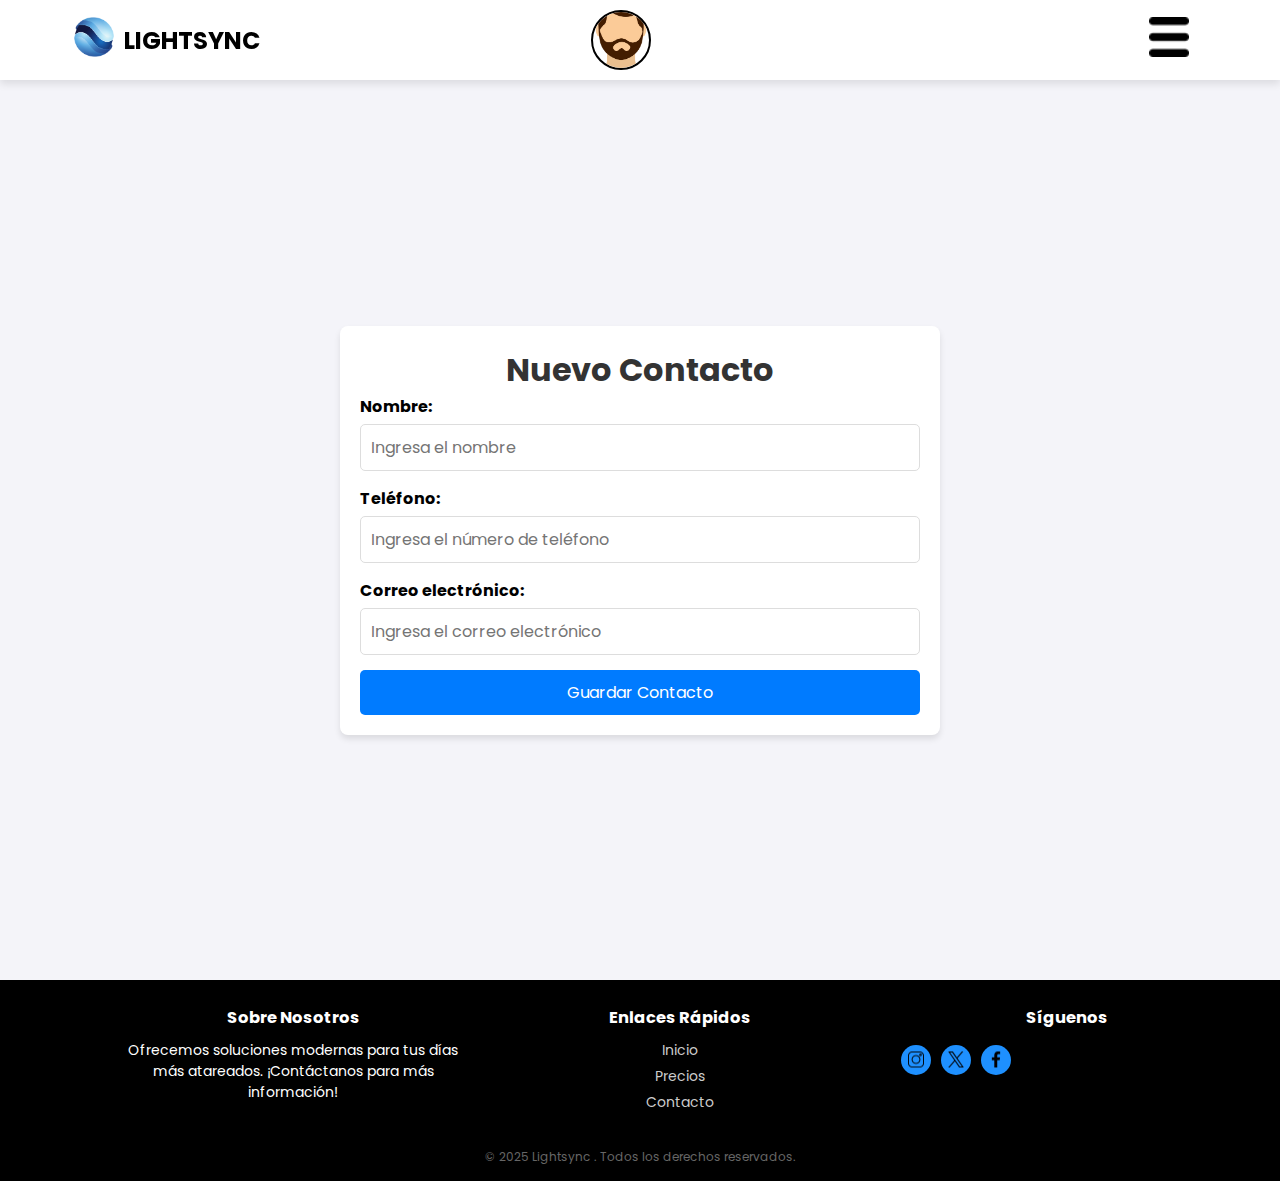
<file: pages/agregarContacto.html>
<!DOCTYPE html>
<html lang="es">
<head>
    <meta charset="UTF-8"/>
    <meta name="viewport" content="width=device-width, initial-scale=1.0"/>
    <title>Lightsync</title>
    <link rel="stylesheet" href="../assets/styles/style.css"/>
    <link rel="icon" href="../assets/img/Logo.png"/>
    <link href="https://unpkg.com/aos@2.3.1/dist/aos.css" rel="stylesheet"/>
    <link rel="stylesheet" href="../assets/styles/animationsStyle.css">
</head>
<body>
    <header>
        <nav class="navigator">
            <div>
                <a href="#home"><img src="../assets/img/Logo.png" alt="Logo" class="Logo"></a>
                <a href="#home" class="title-logo"><h2>LIGHTSYNC</h2></a>
            </div>
            <div class="perfil"><img src="../assets/img/Avatar.png" alt="" id="profile"/></div>
            <div>
                <ul>
                    <li class="dropdown">
                        <a href="#" class="menuIcon"><img src="../assets/img/menuIcon.png" alt="" class="menuIconIMG"></a>
                        <ul class="dropdown-menu">
                            <li><a href="#" id="addContact">Agregar Contacto</a></li>
                            <li><a href="#" id="favorites">Favoritos</a></li>
                            <li><a href="#" id="toDo">ToDo List</a></li>
                            <li><a href="#" id="contacts">Contactos</a></li>
                        </ul>
                    </li>
                </ul>
            </div>
        </nav>
    </header>
    <div id="userProfile" class="menu">
        <div class="menu-content">
            <span class="close">&times;</span>
            <h2>Perfil</h2>
            <div class="avatar"><img src="../assets/img/Avatar.png" alt="" id="profile"/></div>
            <h4 class="nameUser" id="nameUser"></h4>
            <h4 class="date" id="date"></h4>
            <h4 class="contacts">Numero de contactos:</h4>
            <h4>5</h4>
        </div>
    </div>
    <section>
        <div class="page-container">
            <div class="container1">
                <h1>Nuevo Contacto</h1>
                <form id="contactForm">
                    <div class="form-group">
                        <label for="nombre">Nombre:</label>
                        <input type="text" id="nombre" name="nombre" placeholder="Ingresa el nombre" required>
                    </div>
                    <div class="form-group">
                        <label for="telefono">Teléfono:</label>
                        <input type="tel" id="telefono" name="telefono" placeholder="Ingresa el número de teléfono" required>
                    </div>
                    <div class="form-group">
                        <label for="email">Correo electrónico:</label>
                        <input type="email" id="email" name="email" placeholder="Ingresa el correo electrónico" required>
                    </div>
                    <button type="submit" id="button1">Guardar Contacto</button>
                </form>
            </div>
        </div>
        <div class="container2" id="container2">
            <div class="circle-loader-wrap">
            <div class="circle-loader-wrap-background"></div>
            <div class="left-wrap">
                <div class="semicircle semicircle--pre"></div>
                <div class="semicircle semicircle--post"></div>
            </div>
            <div class="right-wrap">
                <div class="semicircle semicircle--pre"></div>
                <div class="semicircle semicircle--post"></div>
            </div>
            </div>
            <div class="text-wrap">
            <div class="text-container text-container--one">
                <div class="optimizing">Nuevo Contacto</div>
                <div class="name">Agregado</div>
            </div>
            </div>
            <div class="text-wrap">
            <div class="text-container text-container--two">
                <div class="check-mark"></div>
            </div>
            </div>
            <div class="text-wrap">
            <div class="text-container text-container--three">
                <div class="confirmation">Your Account is All Set Up!</div>
                <div class="confirmation-subtitle">Let's get you on your way to a free night!</div>
            </div>
            </div>
        </div>
        
    </section>
    <footer>
        <div class="container">
            <div class="section">
                <h3>Sobre Nosotros</h3>
                <p>Ofrecemos soluciones modernas para tus días más atareados. ¡Contáctanos para más información!</p>
            </div>
            <div class="section">
                <h3>Enlaces Rápidos</h3>
                <a href="../index.html#home">Inicio</a>
                <a href="../index.html#prices">Precios</a>
                <a href="../index.html#contact">Contacto</a>
            </div>
            <div class="section">
                <h3>Síguenos</h3>
                <div class="social-icons">
                    <a href="#"><img src="../assets/img/instagram.png" alt="instagram"></a>
                    <a href="#" title="Twitter"><img src="../assets/img/twitter.png" alt="twitter"/></a>
                    <a href="#" title="Facebook"><img src="../assets/img/facebook-app-symbol.png" alt="Facebook"></a>
                </div>
            </div>
        </div>
        <div class="copyright">
            &copy; 2025 Lightsync   . Todos los derechos reservados.
        </div>
    </footer>
    <script src="https://unpkg.com/aos@2.3.1/dist/aos.js"></script>
    <script>
        AOS.init({duration: 1000});
    </script>
    <script src="../assets/configs/addContact.js"></script>
</body>
</html>
</file>
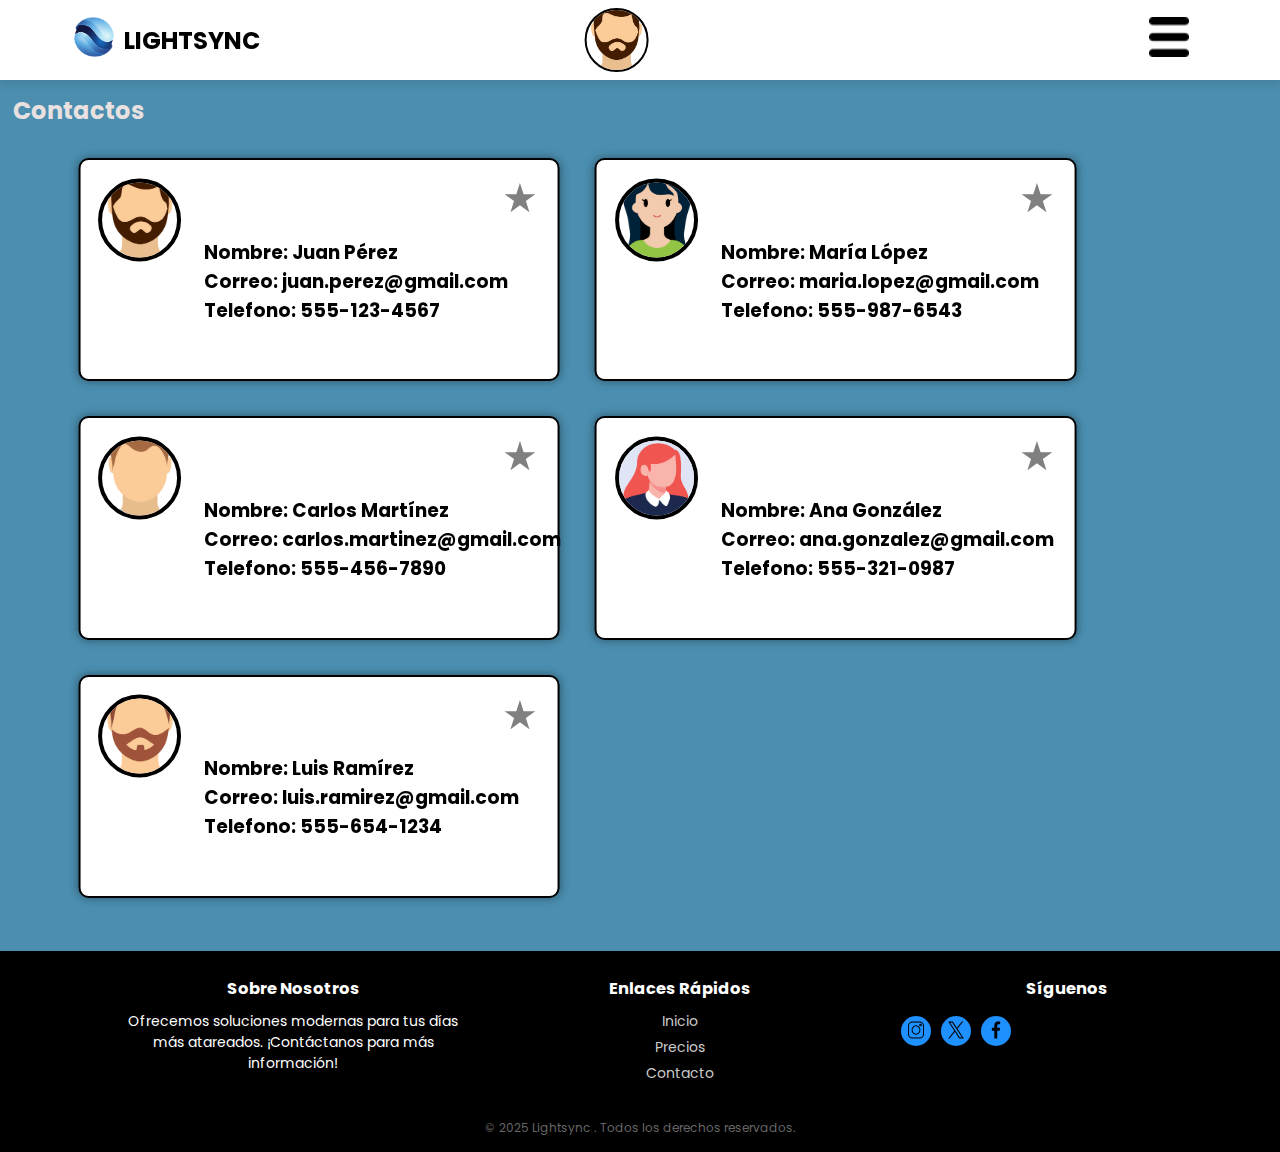
<file: pages/contactos.html>
<!DOCTYPE html>
<html lang="es">
<head>
    <meta charset="UTF-8"/>
    <meta name="viewport" content="width=device-width, initial-scale=1.0"/>
    <title>Lightsync</title>
    <link rel="stylesheet" href="../assets/styles/style.css"/>
    <link rel="icon" href="../assets/img/Logo.png"/>
    <link href="https://unpkg.com/aos@2.3.1/dist/aos.css" rel="stylesheet"/>
</head>
<body>
    <header>
        <nav class="navigator">
            <div>
                <a href="#home"><img src="../assets/img/Logo.png" alt="Logo" class="Logo"></a>
                <a href="#home" class="title-logo"><h2>LIGHTSYNC</h2></a>
            </div>
            <div class="perfil"><img src="../assets/img/Avatar.png" alt="" id="profile"/></div>
            <div>
                <ul>
                    <li class="dropdown">
                        <a href="#" class="menuIcon"><img src="../assets/img/menuIcon.png" alt="" class="menuIconIMG"></a>
                        <ul class="dropdown-menu">
                            <li><a href="#" id="addContact">Agregar Contacto</a></li>
                            <li><a href="#" id="favorites">Favoritos</a></li>
                            <li><a href="#" id="toDo">ToDo List</a></li>
                            <li><a href="#" id="contacts">Contactos</a></li>
                        </ul>
                    </li>
                </ul>
            </div>
        </nav>
    </header>
    <div id="userProfile" class="menu">
        <div class="menu-content">
            <span class="close">&times;</span>
            <h2>Perfil</h2>
            <div class="avatar"><img src="../assets/img/Avatar.png" alt="" id="profile"/></div>
            <h4 class="nameUser" id="nameUser"></h4>
            <h4 class="date" id="date"></h4>
            <h4 class="contacts">Numero de contactos:</h4>
            <h4>5</h4>
        </div>
    </div>
    <section class="contactos">
        <h2 class="titleContacto">Contactos</h2>
        <div class="container">
            <div class="contacto">
                <div class="avatar">
                    <img src="../assets/img/Avatar.png" alt="Avatar" id="avatar1" class="avatar1"/>
                </div>
                <span class="fav" id="estrella">&#9733;</span>
                <div class="info">
                    <h3 id="name1">Nombre: Juan Pérez</h3>
                    <h3 id="contactMail1">Correo: juan.perez@gmail.com</h3>
                    <h3 id="phone1">Telefono: 555-123-4567</h3>
                </div>
            </div>
            
            <div class="contacto">
                <div class="avatar">
                    <img src="../assets/img/Avatar2.png" alt="Avatar" id="avatar2"class="avatar2"/>
                </div>
                <span class="fav" id="estrella2">&#9733;</span>
                <div class="info">
                    <h3 id="name2">Nombre: María López</h3>
                    <h3 id="contactMail2">Correo: maria.lopez@gmail.com</h3>
                    <h3 id="phone2">Telefono: 555-987-6543</h3>
                </div>
            </div>
            
            <div class="contacto">
                <div class="avatar">
                    <img src="../assets/img/Avatar4.png" alt="Avatar" id="avatar3" class="avatar3"/>
                </div>
                <span class="fav" id="estrella3">&#9733;</span>
                <div class="info">
                    <h3 id="name3">Nombre: Carlos Martínez</h3>
                    <h3 id="contactMail3">Correo: carlos.martinez@gmail.com</h3>
                    <h3 id="phone3">Telefono: 555-456-7890</h3>
                </div>
            </div>
            
            <div class="contacto">
                <div class="avatar">
                    <img src="../assets/img/Avatar3.png" alt="Avatar" id="avatar4" class="avatar4"/>
                </div>
                <span class="fav" id="estrella4">&#9733;</span>
                <div class="info">
                    <h3 id="name4">Nombre: Ana González</h3>
                    <h3 id="contactMail4">Correo: ana.gonzalez@gmail.com</h3>
                    <h3 id="phone4">Telefono: 555-321-0987</h3>
                </div>
            </div>
            
            <div class="contacto">
                <div class="avatar">
                    <img src="../assets/img/Avatar5.png" alt="Avatar" id="avatar5" class="avatar5"/>
                </div>
                <span class="fav" id="estrella5">&#9733;</span>
                <div class="info">
                    <h3 id="name5">Nombre: Luis Ramírez</h3>
                    <h3 id="contactMail5">Correo: luis.ramirez@gmail.com</h3>
                    <h3 id="phone5">Telefono: 555-654-1234</h3>
                </div>
            </div>
        </div>
    </section>


    <footer>
        <div class="container">
            <div class="section">
                <h3>Sobre Nosotros</h3>
                <p>Ofrecemos soluciones modernas para tus días más atareados. ¡Contáctanos para más información!</p>
            </div>
            <div class="section">
                <h3>Enlaces Rápidos</h3>
                <a href="../index.html#home">Inicio</a>
                <a href="../index.html#prices">Precios</a>
                <a href="../index.html#contact">Contacto</a>
            </div>
            <div class="section">
                <h3>Síguenos</h3>
                <div class="social-icons">
                    <a href="#"><img src="../assets/img/instagram.png" alt="instagram"></a>
                    <a href="#" title="Twitter"><img src="../assets/img/twitter.png" alt="twitter"/></a>
                    <a href="#" title="Facebook"><img src="../assets/img/facebook-app-symbol.png" alt="Facebook"></a>
                </div>
            </div>
        </div>
        <div class="copyright">
            &copy; 2025 Lightsync   . Todos los derechos reservados.
        </div>
    </footer>
    <script src="https://unpkg.com/aos@2.3.1/dist/aos.js"></script>
    <script>
        AOS.init({duration: 1000});
    </script>
    <script src="../assets/configs/contactConfig.js"></script>
</body>
</html>
</file>
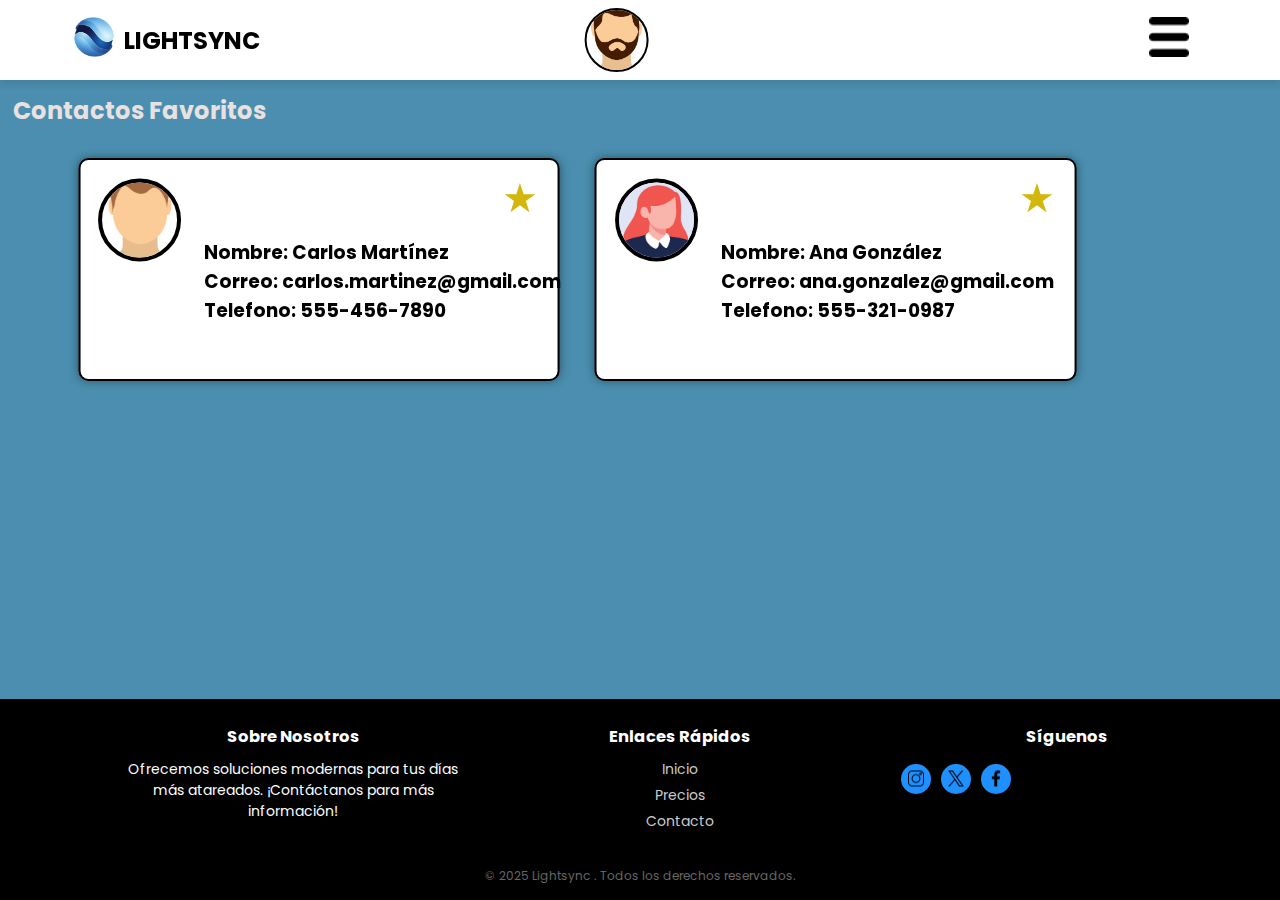
<file: pages/favoritos.html>
<!DOCTYPE html>
<html lang="es">
<head>
    <meta charset="UTF-8"/>
    <meta name="viewport" content="width=device-width, initial-scale=1.0"/>
    <title>Lightsync</title>
    <link rel="stylesheet" href="../assets/styles/style.css"/>
    <link rel="icon" href="../assets/img/Logo.png"/>
    <link href="https://unpkg.com/aos@2.3.1/dist/aos.css" rel="stylesheet"/>
</head>
<body>
    <header>
        <nav class="navigator">
            <div>
                <a href="#home"><img src="../assets/img/Logo.png" alt="Logo" class="Logo"></a>
                <a href="#home" class="title-logo"><h2>LIGHTSYNC</h2></a>
            </div>
            <div class="perfil"><img src="../assets/img/Avatar.png" alt="" id="profile"/></div>
            <div>
                <ul>
                    <li class="dropdown">
                        <a href="#" class="menuIcon"><img src="../assets/img/menuIcon.png" alt="" class="menuIconIMG"></a>
                        <ul class="dropdown-menu">
                            <li><a href="#" id="addContact">Agregar Contacto</a></li>
                            <li><a href="#" id="favorites">Favoritos</a></li>
                            <li><a href="#" id="toDo">ToDo List</a></li>
                            <li><a href="#" id="contacts">Contactos</a></li>
                        </ul>
                    </li>
                </ul>
            </div>
        </nav>
    </header>
    <div id="userProfile" class="menu">
        <div class="menu-content">
            <span class="close">&times;</span>
            <h2>Perfil</h2>
            <div class="avatar"><img src="../assets/img/Avatar.png" alt="" id="profile"/></div>
            <h4 class="nameUser" id="nameUser"></h4>
            <h4 class="date" id="date"></h4>
            <h4 class="contacts">Numero de contactos:</h4>
            <h4>5</h4>
        </div>
    </div>
    <section class="contactos">
        <h2 class="titleContacto">Contactos Favoritos</h2>
        <div class="container">
            <div class="contacto">
                <div class="avatar">
                    <img src="../assets/img/Avatar4.png" alt="Avatar" id="avatar1"/>
                </div>
                <span class="fav-active" id="estrella">&#9733;</span>
                <div class="info">
                    <h3 id="name3">Nombre: Carlos Martínez</h3>
                    <h3 id="contactMail3">Correo: carlos.martinez@gmail.com</h3>
                    <h3 id="phone3">Telefono: 555-456-7890</h3>
                </div>
            </div>
            
            <div class="contacto">
                <div class="avatar">
                    <img src="../assets/img/Avatar3.png" alt="Avatar" id="avatar2"/>
                </div>
                <span class="fav-active" id="estrella2">&#9733;</span>
                <div class="info">
                    <h3 id="name4">Nombre: Ana González</h3>
                    <h3 id="contactMail4">Correo: ana.gonzalez@gmail.com</h3>
                    <h3 id="phone4">Telefono: 555-321-0987</h3>
                </div>
            </div>
        </div>
    </section>


    <footer>
        <div class="container">
            <div class="section">
                <h3>Sobre Nosotros</h3>
                <p>Ofrecemos soluciones modernas para tus días más atareados. ¡Contáctanos para más información!</p>
            </div>
            <div class="section">
                <h3>Enlaces Rápidos</h3>
                <a href="../index.html#home">Inicio</a>
                <a href="../index.html#prices">Precios</a>
                <a href="../index.html#contact">Contacto</a>
            </div>
            <div class="section">
                <h3>Síguenos</h3>
                <div class="social-icons">
                    <a href="#"><img src="../assets/img/instagram.png" alt="instagram"></a>
                    <a href="#" title="Twitter"><img src="../assets/img/twitter.png" alt="twitter"/></a>
                    <a href="#" title="Facebook"><img src="../assets/img/facebook-app-symbol.png" alt="Facebook"></a>
                </div>
            </div>
        </div>
        <div class="copyright">
            &copy; 2025 Lightsync   . Todos los derechos reservados.
        </div>
    </footer>
    <script src="https://unpkg.com/aos@2.3.1/dist/aos.js"></script>
    <script>
        AOS.init({duration: 1000});
    </script>
    <script src="../assets/configs/contactConfig.js"></script>
</body>
</html>
</file>
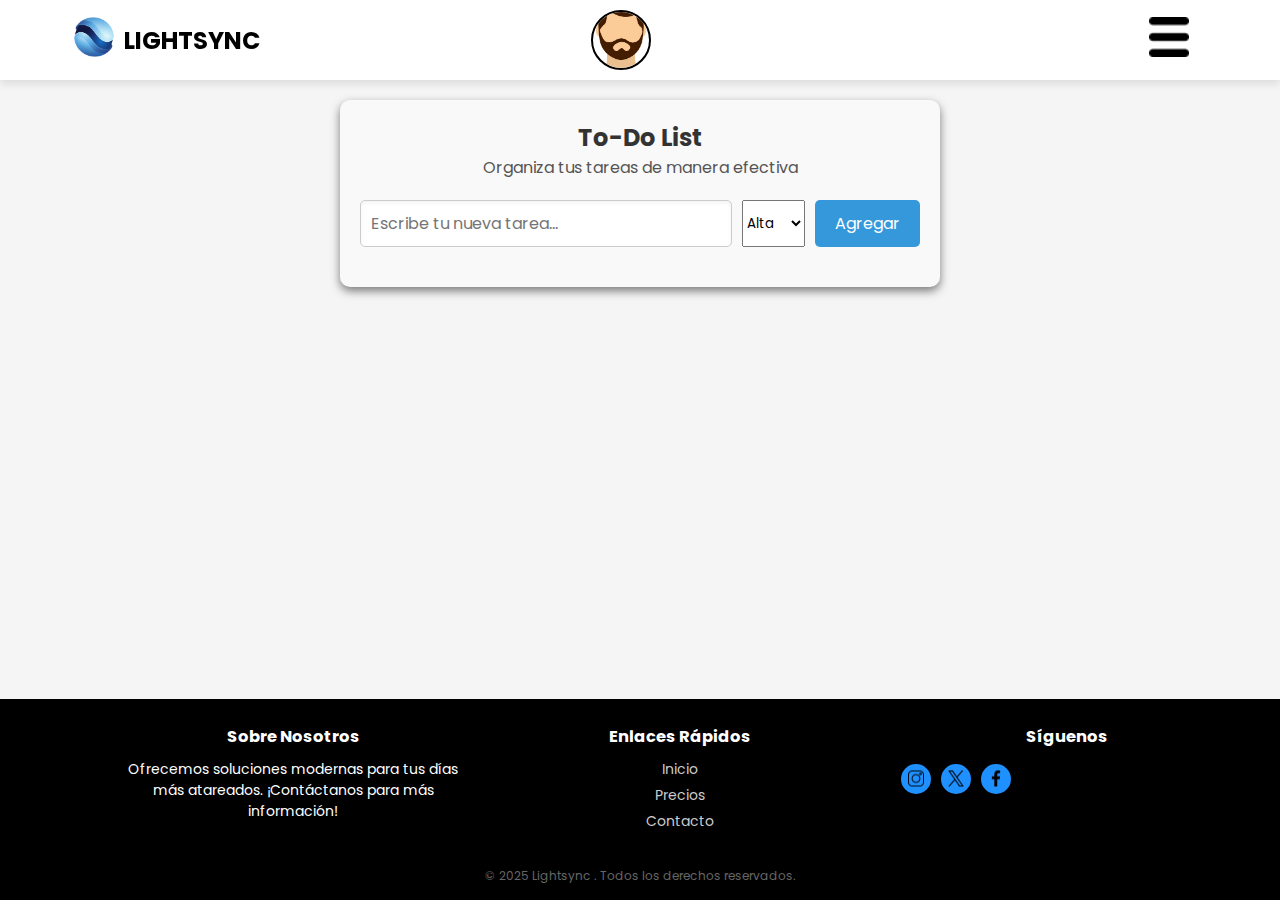
<file: pages/toDoList.html>
<!DOCTYPE html>
<html lang="es">
<head>
    <meta charset="UTF-8"/>
    <meta name="viewport" content="width=device-width, initial-scale=1.0"/>
    <title>Lightsync</title>
    <link rel="stylesheet" href="../assets/styles/style.css"/>
    <link rel="icon" href="../assets/img/Logo.png"/>
    <link href="https://unpkg.com/aos@2.3.1/dist/aos.css" rel="stylesheet"/>
    <link rel="stylesheet" href="../assets/styles/animationsStyle.css">
</head>
<body>
    <header>
        <nav class="navigator">
            <div>
                <a href="#home"><img src="../assets/img/Logo.png" alt="Logo" class="Logo"></a>
                <a href="#home" class="title-logo"><h2>LIGHTSYNC</h2></a>
            </div>
            <div class="perfil"><img src="../assets/img/Avatar.png" alt="" id="profile"/></div>
            <div>
                <ul>
                    <li class="dropdown">
                        <a href="#" class="menuIcon"><img src="../assets/img/menuIcon.png" alt="" class="menuIconIMG"></a>
                        <ul class="dropdown-menu">
                            <li><a href="#" id="addContact">Agregar Contacto</a></li>
                            <li><a href="#" id="favorites">Favoritos</a></li>
                            <li><a href="#" id="toDo">ToDo List</a></li>
                            <li><a href="#" id="contacts">Contactos</a></li>
                        </ul>
                    </li>
                </ul>
            </div>
        </nav>
    </header>
    <div id="userProfile" class="menu">
        <div class="menu-content">
            <span class="close">&times;</span>
            <h2>Perfil</h2>
            <div class="avatar"><img src="../assets/img/Avatar.png" alt="" id="profile"/></div>
            <h4 class="nameUser" id="nameUser"></h4>
            <h4 class="date" id="date"></h4>
            <h4 class="contacts">Numero de contactos:</h4>
            <h4>5</h4>
        </div>
    </div>
    <section>
        <div class="todo-app">
            <header class="todo-header">
                <h1 class="todo-title">To-Do List</h1>
                <p class="todo-subtitle">Organiza tus tareas de manera efectiva</p>
            </header>
            <div class="todo-input-container">
                <input type="text" class="todo-input" id="todo-input"placeholder="Escribe tu nueva tarea..."/>
                <select id="priority-select">
                    <option value="high">Alta</option>
                    <option value="medium">Media</option>
                    <option value="low">Baja</option>
                </select>
                <button class="todo-add-button" id="add-task-btn">Agregar</button>
            </div>
        
            <ul class="todo-list" id="task-list">
                <!-- Las tareas se generarán dinámicamente aquí -->
            </ul>
        </div>
    </section>
    <footer>
        <div class="container">
            <div class="section">
                <h3>Sobre Nosotros</h3>
                <p>Ofrecemos soluciones modernas para tus días más atareados. ¡Contáctanos para más información!</p>
            </div>
            <div class="section">
                <h3>Enlaces Rápidos</h3>
                <a href="../index.html#home">Inicio</a>
                <a href="../index.html#prices">Precios</a>
                <a href="../index.html#contact">Contacto</a>
            </div>
            <div class="section">
                <h3>Síguenos</h3>
                <div class="social-icons">
                    <a href="#"><img src="../assets/img/instagram.png" alt="instagram"></a>
                    <a href="#" title="Twitter"><img src="../assets/img/twitter.png" alt="twitter"/></a>
                    <a href="#" title="Facebook"><img src="../assets/img/facebook-app-symbol.png" alt="Facebook"></a>
                </div>
            </div>
        </div>
        <div class="copyright">
            &copy; 2025 Lightsync   . Todos los derechos reservados.
        </div>
    </footer>
    <script src="https://unpkg.com/aos@2.3.1/dist/aos.js"></script>
    <script>
        AOS.init({duration: 1000});
    </script>
    <script src="../assets/configs/addContact.js"></script>
    <script src="../assets/configs/toDoLogic.js"></script>
</body>
</html>
</file>
<file: assets/styles/style.css>
@import url('https://fonts.googleapis.com/css2?family=Poppins:ital,wght@0,100;0,200;0,300;0,400;0,500;0,600;0,700;0,800;0,900;1,100;1,200;1,300;1,400;1,500;1,600;1,700;1,800;1,900&display=swap');

*{
    font-family: "Poppins", serif;
    padding: 0;
    margin: 0;
}

body{
    padding-top: 80px;
}

.navigator{
    display: flex;
    align-items: center;
    justify-content: space-between;
    height: 80px;
    position: fixed;
    top: 0; 
    width: 100%;  
    z-index: 1000;  
    background-color: #fff;  
    box-shadow: 0 4px 8px rgba(0, 0, 0, 0.1);
}

.title-logo{
    text-decoration: none;
    color: black;
}
nav div{
    display: flex;
    align-items: center;
    justify-content: space-between;
    margin-right: 10px;
    margin-left: 10px;
    position: relative;
    left: 5%;
}

nav h2{
    margin-left: 10px;
}

nav ul li{
    display: inline-block;
    justify-content: space-between;
    align-items: center;
    margin-left: 10px;
    margin-right: 10px;
    position: relative;
    right: 25%;
    background-color: #f9c54e;
    padding: 10px 20px;
    border-radius: 4px;
    font-size: 110%;
    cursor: pointer;
}

nav ul li:hover{
    background-color: #a7dbe6;
    transition: 0.7s;
}

nav ul li a{
    text-decoration: none;
    color: rgb(0, 0, 0);
}

nav a img{
    height:40px;
    width: 40px;
}

.section-1{
    background-color: #1f3a61;
    height: 500px;
    display: flex;
}

.info{
    margin-top: 100px;
}

.info h2{
    margin: 0px 0 20px 30px;
    color: rgb(227, 227, 235);
    font-size: 30px;
}

.info ul li{
    margin: 10px 0 10px 45px;
    color: #d3d0d0;


}

.info form{
    margin: 30px 0 10px 30px;
    
}

.info form input{
    height: 35px;
    width: 255px;
    border-radius: 4px;
    border: none;
    outline: none;
    box-shadow: none;
}

.info form button{
    height: 35px;
    width: 105px;
    border-radius: 4px;
    border: none;
    outline: none;
    box-shadow: none;
    background-color: #f9c54e;
    cursor: pointer;
}

.info form button:hover{
    background-color: #a7dbe6;
    transition: 0.7s;
}



.BackGround1{
    height: 500px;
    width: 83.1%;
    position: relative;
    left: 120px;
}

.section-2 {
    background-color: #2a5d7e;
    display: grid;
    grid-template-columns: repeat(2, 1fr); 
    grid-template-rows: repeat(2, auto); 
    gap: 20px; 
    padding: 50px;
    justify-items: center; 
    align-items: center; 
}

.section-2 div {
    text-align: center;
}

.section-2 img {
    width: 60%; 
    margin-bottom: 25px; 
    border-radius: 24px;
}

.section-2 h3 {
    color: white;
    margin: 10px 0;
}

.section-2 h4 {
    color: #ddd;
    margin-bottom: 25px; 
}

.section-3 {
    align-items: center;
}

.sub-1 {
    display: block;
    justify-content: end;
    align-items: end;
    text-align: end; 
    background-color: #f5f5f5;
}
.sub-1 {
    width: 98.85vw; 
    height: 100vh; 
    background-size: cover; 
    background-position: center; 
    color:#f5e8d3;
    
}

.sub-1 h2{
    transform: translate(-10%,300%);
    font-size: 40px;
    font-weight: normal;
}
.sub-1 h3{
    transform: translate(60%,70%);
    max-width: 550px;
    margin: 0 auto;
    text-align: justify;
    line-height: 1.6;
    font-size: 20px; 
    font-weight: normal;
} 


.sub-1{
    background-image: url(./img/BackGround2.png);
}    

.prices {
    display: flex;
    flex-direction: column;
    justify-content: space-between;
    align-items: center;
    height: auto;
    padding: 30px 0;
}

.title {
    width: 100%;
    text-align: center;
    margin-bottom: 30px; 
}

.planes {
    display: flex;
    justify-content: space-between;
    width: 100%;
    margin-bottom: 30px;
}

.plan {
    margin: 30px;
    border: 2.5px solid #cf8455;
    border-radius: 4px;
    padding: 25px;
    width: 30%; 
}

.prices h4 {
    font-size: 18px;
    text-align: center;
    font-weight: normal;
}

.prices h3 {
    font-size: 25px;
    text-align: center;
    margin: 10px 0;
}

.prices ul li {
    max-width: 300px;
    margin: 10px;
}

.prices ul {
    list-style-type: none;
    padding-left: 0;
}

.prices ul li::before {
    content: '\2713'; 
    font-size: 20px;
    color: #4caf50; 
    margin-right: 10px; 
}

.contact {
    display: flex;
    color: #f5e8d3;
    background-color: #1f3a61;
    justify-content: center; 
    align-items: center; 
}

.info-contact {
    text-align: center; 
}

.contact div h3 {
    margin: 30px 0;
    font-size: 30px;
}

.contact div h4 {
    width: 500px;
    margin: 30px auto; 
}

.contact div form{
    display: grid;
    margin: 30px 0 30px 200px;
}

.contact div form label{
    font-size: 18px;
}
.name, .email, .message, .submit{
    margin-bottom: 20px;
    width: 300px;
    height: 30px;
}

.message{
    height: 75px;
    resize: none;
}
 
.submit{
    font-size: 15px;
    height: 85%;
    border: none;
    border-radius: 24px;
    cursor: pointer;
}

.submit:hover{
    background-color: #a7dbe6;
    transition: 0.7s;
}

footer {
    background-color: #000; 
    color: #ccc; 
    padding: 20px 0;
}
footer .container {
    width: 90%;
    max-width: 1200px;
    margin: 0 auto;
    display: flex;
    justify-content: space-between;
    flex-wrap: wrap;
}
footer .section {
    flex: 1 1 250px;
    margin: 10px;
}
footer .section h3 {
    color: #fff; 
    margin-bottom: 10px;
}
footer .section a {
    color: #ccc;
    text-decoration: none;
    font-size: 14px;
    display: block;
    margin: 5px 0;
    transition: color 0.3s;
}
footer .section a:hover {
    color: #1e90ff; 
}
footer .social-icons {
    display: flex;
    gap: 10px;
}
footer .social-icons a {
    display: inline-block;
    width: 30px;
    height: 30px;
    background-color: #1e90ff;
    color: #fff;
    text-align: center;
    line-height: 30px;
    border-radius: 50%;
    transition: background-color 0.3s;
}

footer .social-icons a img{
    height: 55%;
    transform: translate(0,15%);
}
footer .social-icons a:hover {
    background-color: #555; 
}
footer .copyright {
    text-align: center;
    color: #666;
    font-size: 12px;
    margin-top: 20px;
}

.section-1 div form button a{
    text-decoration: none;
    color: #000;
}

.contact .formulario form button a{
    text-decoration: none;
    color: #000;
}

.menu {
    display: none; 
    position: fixed;
    z-index: 1000;
    left: 0;
    top: 0;
    width: 100%;
    height: 100%;
    background-color: rgba(0, 0, 0, 0.7);
    pointer-events: none; 
    opacity: 0;
    transition: opacity 0.3s ease;
}    

.menu-open .menu {
    display: block;
    opacity: 1;
    pointer-events: auto; 
}

.menu-content {
    position: absolute;
    top: 50%;
    left: 50%;
    background-color: white;
    padding: 20px;
    border-radius: 8px;
    width: 400px;
    text-align: center;
    opacity: 0; 
}

.menu-content form{
    width: 350px;
    align-items: center;
    transform: translate(5%);
}

.menu-open .menu-content {
    transform: translate(-50%, -50%) scale(1); 
    opacity: 1; 
    margin-bottom: 20px;
}

.close {
    position: absolute;
    top: 10px;
    right: 10px;
    font-size: 30px;
    color: black;
    cursor: pointer;
}


.menu input {
    width: 100%;
    padding: 10px;
    margin: 10px 0;
    border: 1px solid #ccc;
    border-radius: 4px;
}

.menu button {
    padding: 10px 20px;
    border: none;
    background-color: #4CAF50;
    color: white;
    border-radius: 4px;
    cursor: pointer;
}

.menu button:hover {
    background-color: #45a049;
}

.close {
    position: absolute;
    top: 10px;
    right: 10px;
    font-size: 30px;
    color: black;
    cursor: pointer;
}

body.menu-open {
    pointer-events: none;
}


header .perfil{
    width: 60px;  
    height: 60px; 
    border-radius: 50%; 
    overflow: hidden;  
    display: flex;
    align-items: center;
    justify-content: center;
    transform: translate(-110%);
    border: 2px solid black;
    cursor: pointer;
}

header .perfil img{
    height: 11vh;
}

.menu-content .avatar{
    width: 150px;  
    height: 150px; 
    border-radius: 50%; 
    margin: 20px 0 20px;
    overflow: hidden;  
    display: flex;
    align-items: center;
    justify-content: center;
    transform: translate(75%);
    border: 4px solid black;
}

.menu-content .avatar img{
    height: 25vh;
}

.menu-content h4{
    display: grid;
    margin: 0 0 20px;
}

.contactos .titleContacto {
    margin: 0 0 30px;
    color: rgb(233, 224, 224);
}
.contactos{
    background-color: #4b8eaf;
    padding: 1%;
    height: auto;
}

.container {
    display: flex; 
    flex-wrap: wrap; 
    gap: 35px;
    margin: 20px 40px 40px 20px;
    transform: translate(8%,0);
}

.contacto {
    background: transparent;
    border: 2px solid black;
    border-radius: 10px;
    backdrop-filter: blur(20px);
    box-shadow: 0 0 10px rgba(0, 0, 0, 0.4);
    padding: 5%;
    background-color: #fff;
    width: 30%; 
    height: 100px;
}

.contacto .avatar {
    transform: translate(-50%, -50%);
    width: 75px;
    height: 75px;
    border-radius: 50%;
    overflow: hidden;
    display: flex;
    align-items: center;
    justify-content: center;
    border: 4px solid black;
}

.contacto .avatar img {
    height: 14vh;
}

.fav {
    position: absolute;
    top: 8px;
    right: 20px;
    font-size: 40px;
    color: gray;
    cursor: pointer;
    transition: color 0.3s ease;
}

.fav-active{
    position: absolute;
    top: 8px;
    right: 20px;
    font-size: 40px;
    color: rgb(212, 183, 13);
    cursor: pointer;
    transition: color 0.3s ease;
}

.fav:hover {
    color: rgb(212, 183, 13);
}

.contacto .info {
    transform: translate(12%, -190%);
    display: grid;
    width: 150%;
}

.dropdown{
    margin: 0 70px !important;
    background-color: #fff;
}

.container{
    position: relative;
    left: -4%;
}

.menu ul {
    list-style: none;
    margin: 0;
    padding: 0;
    display: flex;
}

.menu ul li {
    position: relative; 
}

.menu ul li a {
    display: block;
    color: white;
    text-decoration: none;
    padding: 15px 20px;
    transition: background 0.3s ease;
}

.dropdown-menu {
    display: none; 
    position: absolute;
    top: 100%;
    left: 0;
    list-style: none;
    padding: 0;
    margin: 0;
    min-width: 150px;
    z-index: 10;
}

.dropdown-menu li a {
    padding: 10px 15px;
    color: white;
}

.dropdown:hover .dropdown-menu {
    display: block;
}

.page-container {
    font-family: Arial, sans-serif;
    background-color: #f4f4f9;
    margin: 0;
    padding: 0;
    display: flex;
    justify-content: center;
    align-items: center;
    min-height: 100vh;
}

.container1 {
    max-width: 600px;
    width: 100%;
    padding: 20px;
    background-color: #fff;
    border-radius: 8px;
    box-shadow: 0 4px 6px rgba(0, 0, 0, 0.1);
}

.container1 h1 {
    text-align: center;
    color: #333;
}

.container1 form {
    display: flex;
    flex-direction: column;
    gap: 15px;
}

.form-group {
    display: flex;
    flex-direction: column;
}

.container1 label {
    font-weight: bold;
    margin-bottom: 5px;
}

.container1 input {
    font-size: 16px;
    padding: 10px;
    border: 1px solid #ddd;
    border-radius: 5px;
    transition: border-color 0.2s ease-in-out;
}

.container1 input:focus {
    border-color: #007bff;
    outline: none;
}

.container1 button {
    font-size: 16px;
    padding: 10px;
    background-color: #007bff;
    color: #fff;
    border: none;
    border-radius: 5px;
    cursor: pointer;
    transition: background-color 0.3s ease;
}

.container1 button:hover {
    background-color: #0056b3;
}


.details {
    background-color: #0056b3;
    display: flex;
    justify-content: center;
    align-items: center;
    height: 800px !important;
    margin: 0;
    position: relative; 
}

.details {
    background-color: #0056b3;
    display: grid;
    justify-content: center;
    align-items: center;
    height: 800px !important;
    margin: 0;
    position: relative; 
}

.contact-details {
    background-color: #ffffff;
    padding: 20px 20px 20px 20px;
    box-shadow: 0 4px 8px rgba(0, 0, 0, 0.2);
    border-radius: 10px;
    width: 150% !important; 
    max-width: 650px;
    margin: 0 auto;
    text-align: center;
    position: relative; 
    overflow: hidden; 
    margin-bottom: 50px;
    margin-top: 40px;
    transform: translateX(-20%);
}

.detail-avatar {
    width: 150px;
    height: 150px;
    border-radius: 50%;
    overflow: hidden;
    display: flex;
    align-items: center;
    justify-content: center;
    border: 4px solid black;
    background-color: #fff;
    margin: 40px 0  20px 40px;
    transform: translateX(50%);
}

.detail-avatar img {
    width: 250px;
    height: 160px;
}

.contact-details h1 {
    text-align: center;
    color: #333;
    font-size: 24px;
    margin-bottom: 20px;
}

.contact-details ul {
    list-style: none;
    padding: 0;
}

.contact-details li {
    font-size: 18px;
    margin-bottom: 15px;
    padding: 5px 0;
    border-bottom: 1px solid #eee;
}

.contact-details li:last-child {
    border-bottom: none;
}

.contact-details strong {
    font-weight: bold;
    color: #333;
}

.contact-details span {
    color: #666;
}

.avatar1, .avatar2, .avatar3, .avatar4, .avatar5 {
    cursor: pointer;
}


.detail-avatar{
    width: 150px;  
    height: 150px; 
    border-radius: 50%; 
    margin: 20px 0 0 0;
    overflow: hidden;  
    display: flex;
    align-items: center;
    justify-content: center;
    border: 4px solid black;
    background-color: #fff;
}

html, body {
    height: 100%; 
    margin: 0; 
    display: flex;
    flex-direction: column;
}


header, footer {
    flex-shrink: 0; 
}

section {
    flex: 1;
}

footer {
    text-align: center;
    padding: 15px;
    background-color: #000000;
    color: white;
    font-size: 14px;
}

.todo-app {
    margin: 20px auto;
    max-width: 600px;
    padding: 20px;
    background-color: #f9f9f9;
    box-shadow: 0 4px 10px rgba(0, 0, 0, 0.5);
    border-radius: 10px;
}


.todo-header {
    text-align: center;
    margin-bottom: 20px;
}

.todo-title {
    font-size: 24px;
    font-weight: bold;
    color: #333;
}

.todo-subtitle {
    font-size: 16px;
    color: #555;
}

.todo-input-container {
    display: flex;
    justify-content: space-between;
    gap: 10px;
    margin-bottom: 20px;
}

.todo-input {
    flex: 1;
    padding: 10px;
    font-size: 16px;
    border: 1px solid #ccc;
    border-radius: 5px;
    box-shadow: inset 0 2px 4px rgba(0, 0, 0, 0.05);
}

.todo-add-button {
    background-color: #3498db;
    color: #fff;
    border: none;
    padding: 10px 20px;
    font-size: 16px;
    border-radius: 5px;
    cursor: pointer;
    transition: background-color 0.3s ease;
}

.todo-add-button:hover {
    background-color: #2980b9;
}

.todo-list {
    list-style: none;
    padding: 0;
}

.todo-item {
    display: flex;
    justify-content: space-between;
    align-items: center;
    padding: 10px;
    margin-bottom: 10px;
    background-color: #fff;
    border: 1px solid #ccc;
    border-radius: 5px;
    box-shadow: 0 2px 5px rgba(0, 0, 0, 0.1);
}

.todo-item span {
    font-size: 16px;
    color: #333;
}

.todo-item button {
    background-color: #e74c3c;
    color: #fff;
    border: none;
    padding: 5px 10px;
    font-size: 14px;
    border-radius: 5px;
    cursor: pointer;
    transition: background-color 0.3s ease;
}

.todo-item button:hover {
    background-color: #c0392b;
}

.todo-item.high-priority {
    border-left: 5px solid red;
    background-color: #f8d7da;
}

.todo-item.medium-priority {
    border-left: 5px solid orange;
    background-color: #fff3cd;
}

.todo-item.low-priority {
    border-left: 5px solid green;
    background-color: #d4edda;
}


@media (max-width: 480px) {
    .todo-app {
        padding: 15px;
    }

    .todo-input-container {
        flex-direction: column;
    }

    .todo-add-button {
        width: 100%;
    }
}

@media (max-width: 1200px) {
    nav div {
        margin-left: 5px;
        margin-right: 5px;
        justify-content: space-between;
    }
    nav ul li {
        font-size: 100%;
        padding: 8px 15px;
    }
}

@media (max-width: 992px) {
    .section-2 {
        grid-template-columns: 1fr; 
        gap: 10px;
        padding: 20px;
    }

    .prices {
        flex-direction: column;
        align-items: stretch;
    }

    .plan {
        width: 90%;
        margin: 15px auto;
    }

    .contact div form {
        margin: 20px auto;
        grid-template-columns: 1fr; 
        width: 90%;
    }
}


@media (max-width: 768px) {
    .navigator {
        flex-direction: column;
        height: auto;
        padding: 10px;
    }

    nav div {
        flex-direction: column;
        align-items: center;
    }

    .perfil {
        transform: translate(0%);
    }

    .menu-content {
        width: 90%;
    }

    .prices ul li {
        max-width: 100%;
    }

    .footer .container {
        flex-direction: column;
        align-items: center;
    }
}

@media (max-width: 576px) {
    .navigator img.Logo {
        height: 30px;
        width: 30px;
    }

    nav h2 {
        font-size: 1rem;
        margin: 5px;
    }

    .section-2 img {
        width: 100%; 
    }

    .contact div h3 {
        font-size: 20px;
    }

    .submit {
        width: 100%;
        height: 50px;
    }

    .footer .section {
        margin: 5px 0;
    }
}
</file>
<file: assets/styles/animationsStyle.css>
/* Codigo Compilado por "Pepros", adaptado por mí y créditos a Eric Bichan https://codepen.io/bichan17/pen/VWQgaj */

* {
  -webkit-box-sizing: border-box;
          box-sizing: border-box;
}

body {
  background: #f5f5f5;
}

.container2 {
  width: 600px;
  height: 240px;
  margin: 0 auto;
  position: relative;
  display: none;
  opacity: 0;
  transition: opacity 0.5s ease;
  transform: translate(0,-175%);
}


.circle-loader-wrap {
  margin: 0 auto;
  overflow: hidden;
  width: 240px;
  height: 240px;
  border-radius: 50%;
  -webkit-transform: rotate(180deg);
          transform: rotate(180deg);
  opacity: 0;
  -webkit-animation-name: fade-in;
          animation-name: fade-in;
  -webkit-animation-duration: 0.75s;
          animation-duration: 0.75s;
  -webkit-animation-fill-mode: forwards;
          animation-fill-mode: forwards;
  -webkit-animation-timing-function: ease-out;
          animation-timing-function: ease-out;
}
.circle-loader-wrap:after {
  content: "";
  position: absolute;
  z-index: 4;
  left: 10px;
  top: 10px;
  width: 220px;
  height: 220px;
  border-radius: 50%;
  background-color: #f5f5f5;
  -webkit-transform: translateZ(1000px);
          transform: translateZ(1000px);
  -webkit-transform-style: preserve-3d;
          transform-style: preserve-3d;
}
.circle-loader-wrap div {
  overflow: hidden;
  position: absolute;
  width: 50%;
  height: 100%;
}
.circle-loader-wrap .circle-loader-wrap-background {
  position: absolute;
  z-index: 0;
  top: 50%;
  left: 50%;
  width: 99%;
  height: 99%;
  border-radius: 50%;
  -webkit-transform: translate(-50%, -50%);
          transform: translate(-50%, -50%);
  background: linear-gradient(45deg, #42a2f6, #025dad);
}
.circle-loader-wrap .semicircle {
  position: absolute;
  z-index: 0;
  left: 100%;
  top: 0;
  width: 100%;
  height: 100%;
  border-radius: 1000px;
  -webkit-animation-duration: 2s;
          animation-duration: 2s;
  -webkit-animation-timing-function: linear;
          animation-timing-function: linear;
  -webkit-animation-delay: 0.75s;
          animation-delay: 0.75s;
  -webkit-animation-fill-mode: forwards;
          animation-fill-mode: forwards;
}
.circle-loader-wrap .semicircle--pre {
  z-index: 1;
  background-color: #ffffff;
}
.circle-loader-wrap .semicircle--post {
  z-index: 2;
  background-color: #f5f5f5;
}
.circle-loader-wrap .left-wrap {
  left: 0;
}
.circle-loader-wrap .left-wrap .semicircle {
  border-top-left-radius: 0;
  border-bottom-left-radius: 0;
  -webkit-transform-origin: 0 50% 0;
          transform-origin: 0 50% 0;
}
.circle-loader-wrap .left-wrap .semicircle--pre {
  -webkit-animation-name: loading-left--pre;
          animation-name: loading-left--pre;
  -webkit-animation-timing-function: cubic-bezier(0.8, 0.05, 1, 1);
          animation-timing-function: cubic-bezier(0.8, 0.05, 1, 1);
  -webkit-transform: rotate(-180deg);
          transform: rotate(-180deg);
}
.circle-loader-wrap .left-wrap .semicircle--post {
  -webkit-animation-name: loading-left--post;
          animation-name: loading-left--post;
  -webkit-animation-delay: 3.25s;
          animation-delay: 3.25s;
  -webkit-animation-timing-function: cubic-bezier(0.8, 0.05, 1, 1);
          animation-timing-function: cubic-bezier(0.8, 0.05, 1, 1);
  -webkit-transform: rotate(0deg);
          transform: rotate(0deg);
}
.circle-loader-wrap .right-wrap {
  left: 50%;
}
.circle-loader-wrap .right-wrap .semicircle {
  left: -100%;
  border-bottom-right-radius: 0;
  border-top-right-radius: 0;
  -webkit-transform-origin: 100% 50% 0;
          transform-origin: 100% 50% 0;
}
.circle-loader-wrap .right-wrap .semicircle--pre {
  -webkit-animation-name: loading-right--pre;
          animation-name: loading-right--pre;
  -webkit-animation-timing-function: cubic-bezier(0, 0, 0.2, 1.01);
          animation-timing-function: cubic-bezier(0, 0, 0.2, 1.01);
  -webkit-transform: rotate(-180deg);
          transform: rotate(-180deg);
}
.circle-loader-wrap .right-wrap .semicircle--post {
  -webkit-animation-name: loading-right--post;
          animation-name: loading-right--post;
  -webkit-animation-delay: 3.25s;
          animation-delay: 3.25s;
  -webkit-animation-timing-function: cubic-bezier(0, 0, 0.2, 1.01);
          animation-timing-function: cubic-bezier(0, 0, 0.2, 1.01);
  -webkit-transform: rotate(0deg);
          transform: rotate(0deg);
}

.text-wrap {
  display: -webkit-box;
  display: -ms-flexbox;
  display: flex;
  -webkit-box-align: center;
      -ms-flex-align: center;
          align-items: center;
  -webkit-box-pack: center;
      -ms-flex-pack: center;
          justify-content: center;
  position: absolute;
  top: 0;
  left: 0;
  width: 100%;
  height: 100%;
  z-index: 100;
  font-family: MetaOT, sans-serif;
  font-weight: normal;
  text-align: center;
}
.text-wrap .text-container {
  opacity: 0;
  position: relative;
}
.text-wrap .text-container--one {
  top: 30px;
  -webkit-animation-name: fade-up-in, fade-up-out;
          animation-name: fade-up-in, fade-up-out;
  -webkit-animation-duration: 0.75s, 0.5s;
          animation-duration: 0.75s, 0.5s;
  -webkit-animation-delay: 0s, 2.75s;
          animation-delay: 0s, 2.75s;
  -webkit-animation-fill-mode: forwards;
          animation-fill-mode: forwards;
  -webkit-animation-timing-function: ease-out;
          animation-timing-function: ease-out;
}
.text-wrap .text-container--two {
  top: 10px;
  -webkit-animation-name: fade-up-in--check, move-up--check;
          animation-name: fade-up-in--check, move-up--check;
  -webkit-animation-duration: 0.5s, 0.6s;
          animation-duration: 0.5s, 0.6s;
  -webkit-animation-delay: 2.75s, 5.25s;
          animation-delay: 2.75s, 5.25s;
  -webkit-animation-fill-mode: forwards;
          animation-fill-mode: forwards;
  -webkit-animation-timing-function: ease, ease-out;
          animation-timing-function: ease, ease-out;
}
.text-wrap .text-container--three {
  top: 30px;
  -webkit-animation-name: fade-in, move-up--confirmation;
          animation-name: fade-in, move-up--confirmation;
  -webkit-animation-duration: 0.6s;
          animation-duration: 0.6s;
  -webkit-animation-delay: 5.25s;
          animation-delay: 5.25s;
  -webkit-animation-fill-mode: forwards;
          animation-fill-mode: forwards;
  -webkit-animation-timing-function: cubic-bezier(0.9, 0, 1, 1), ease-out;
          animation-timing-function: cubic-bezier(0.9, 0, 1, 1), ease-out;
}
.text-wrap .optimizing {
  font-weight: 500;
  font-size: 14px;
  color: #818181;
}
.text-wrap .name {
  font-size: 24px;
  font-weight: 500;
  color: #000000;
}
.text-wrap .confirmation {
  font-size: 38px;
  font-weight: 500;
  line-height: 1;
  padding-bottom: 15px;
  color: #212c5e;
}
.text-wrap .confirmation-subtitle {
  color: #818181;
  font-size: 17px;
  font-weight: 500;
  line-height: 1;
}

.check-mark {
  position: relative;
  -webkit-transform: rotate(-45deg);
          transform: rotate(-45deg);
  display: inline-block;
  left: -8px;
}
.check-mark:before, .check-mark:after {
  content: "";
  background-color: #212c5e;
  display: block;
  border-radius: 2px;
}
.check-mark:before {
  width: 7px;
  height: 23px;
}
.check-mark:after {
  position: absolute;
  width: 37px;
  height: 7px;
  bottom: 0;
}

@-webkit-keyframes loading-left--pre {
  0% {
    -webkit-transform: rotate(-180deg);
            transform: rotate(-180deg);
  }
  50%, 100% {
    -webkit-transform: rotate(0deg);
            transform: rotate(0deg);
  }
}

@keyframes loading-left--pre {
  0% {
    -webkit-transform: rotate(-180deg);
            transform: rotate(-180deg);
  }
  50%, 100% {
    -webkit-transform: rotate(0deg);
            transform: rotate(0deg);
  }
}
@-webkit-keyframes loading-right--pre {
  0%, 50% {
    -webkit-transform: rotate(-180deg);
            transform: rotate(-180deg);
  }
  100% {
    -webkit-transform: rotate(0deg);
            transform: rotate(0deg);
  }
}
@keyframes loading-right--pre {
  0%, 50% {
    -webkit-transform: rotate(-180deg);
            transform: rotate(-180deg);
  }
  100% {
    -webkit-transform: rotate(0deg);
            transform: rotate(0deg);
  }
}
@-webkit-keyframes loading-left--post {
  0% {
    -webkit-transform: rotate(0deg);
            transform: rotate(0deg);
  }
  50%, 100% {
    -webkit-transform: rotate(180deg);
            transform: rotate(180deg);
  }
}
@keyframes loading-left--post {
  0% {
    -webkit-transform: rotate(0deg);
            transform: rotate(0deg);
  }
  50%, 100% {
    -webkit-transform: rotate(180deg);
            transform: rotate(180deg);
  }
}
@-webkit-keyframes loading-right--post {
  0%, 50% {
    -webkit-transform: rotate(0deg);
            transform: rotate(0deg);
  }
  100% {
    -webkit-transform: rotate(180deg);
            transform: rotate(180deg);
  }
}
@keyframes loading-right--post {
  0%, 50% {
    -webkit-transform: rotate(0deg);
            transform: rotate(0deg);
  }
  100% {
    -webkit-transform: rotate(180deg);
            transform: rotate(180deg);
  }
}
@-webkit-keyframes fade-in {
  from {
    opacity: 0;
  }
  to {
    opacity: 1;
  }
}
@keyframes fade-in {
  from {
    opacity: 0;
  }
  to {
    opacity: 1;
  }
}
@-webkit-keyframes fade-up-in {
  from {
    opacity: 0;
    top: 30px;
  }
  to {
    opacity: 1;
    top: 0px;
  }
}
@keyframes fade-up-in {
  from {
    opacity: 0;
    top: 30px;
  }
  to {
    opacity: 1;
    top: 0px;
  }
}
@-webkit-keyframes fade-up-in--check {
  from {
    opacity: 0;
    top: 10px;
  }
  to {
    opacity: 1;
    top: 0px;
  }
}
@keyframes fade-up-in--check {
  from {
    opacity: 0;
    top: 10px;
  }
  to {
    opacity: 1;
    top: 0px;
  }
}
@-webkit-keyframes fade-up-out {
  from {
    opacity: 1;
    top: 0px;
  }
  to {
    opacity: 0;
    top: -10px;
  }
}
@keyframes fade-up-out {
  from {
    opacity: 1;
    top: 0px;
  }
  to {
    opacity: 0;
    top: -10px;
  }
}
@-webkit-keyframes move-up--confirmation {
  from {
    top: 60px;
  }
  to {
    top: 19px;
  }
}
@keyframes move-up--confirmation {
  from {
    top: 60px;
  }
  to {
    top: 19px;
  }
}
@-webkit-keyframes move-up--check {
  from {
    top: 0px;
  }
  to {
    top: -40px;
  }
}
@keyframes move-up--check {
  from {
    top: 0px;
  }
  to {
    top: -40px;
  }
}
</file>
